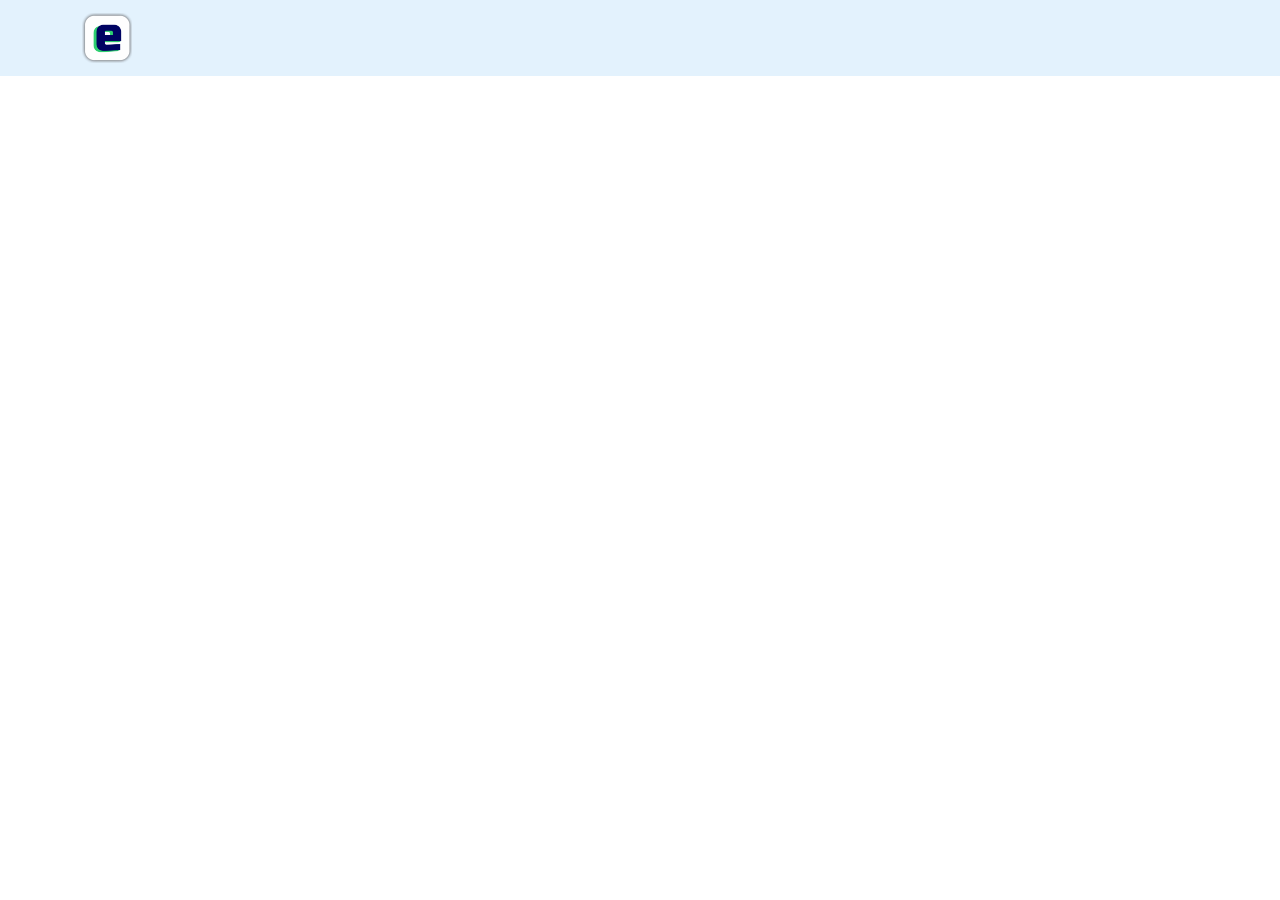
<file: index.html>
<!doctype html>
<html lang="en">
  <head>
    <!-- Required meta tags -->
    <meta charset="utf-8">
    <meta name="viewport" content="width=device-width, initial-scale=1">

    <!-- Bootstrap CSS -->
    <link href="bootstrap.min.css" rel="stylesheet">

    <title>Hello, world!</title>
  </head>
  <body>

    <!-- Just an image -->
    <nav class="navbar navbar-light" style="background-color: #e3f2fd">
      <div class="container">
        <a class="navbar-brand" href="#">
          <img src="logo.png" alt="" width="50" height="50">
        </a>
      </div>
    </nav>

    <script src="bootstrap.bundle.min.js"></script>
  </body>
</html>
</file>
